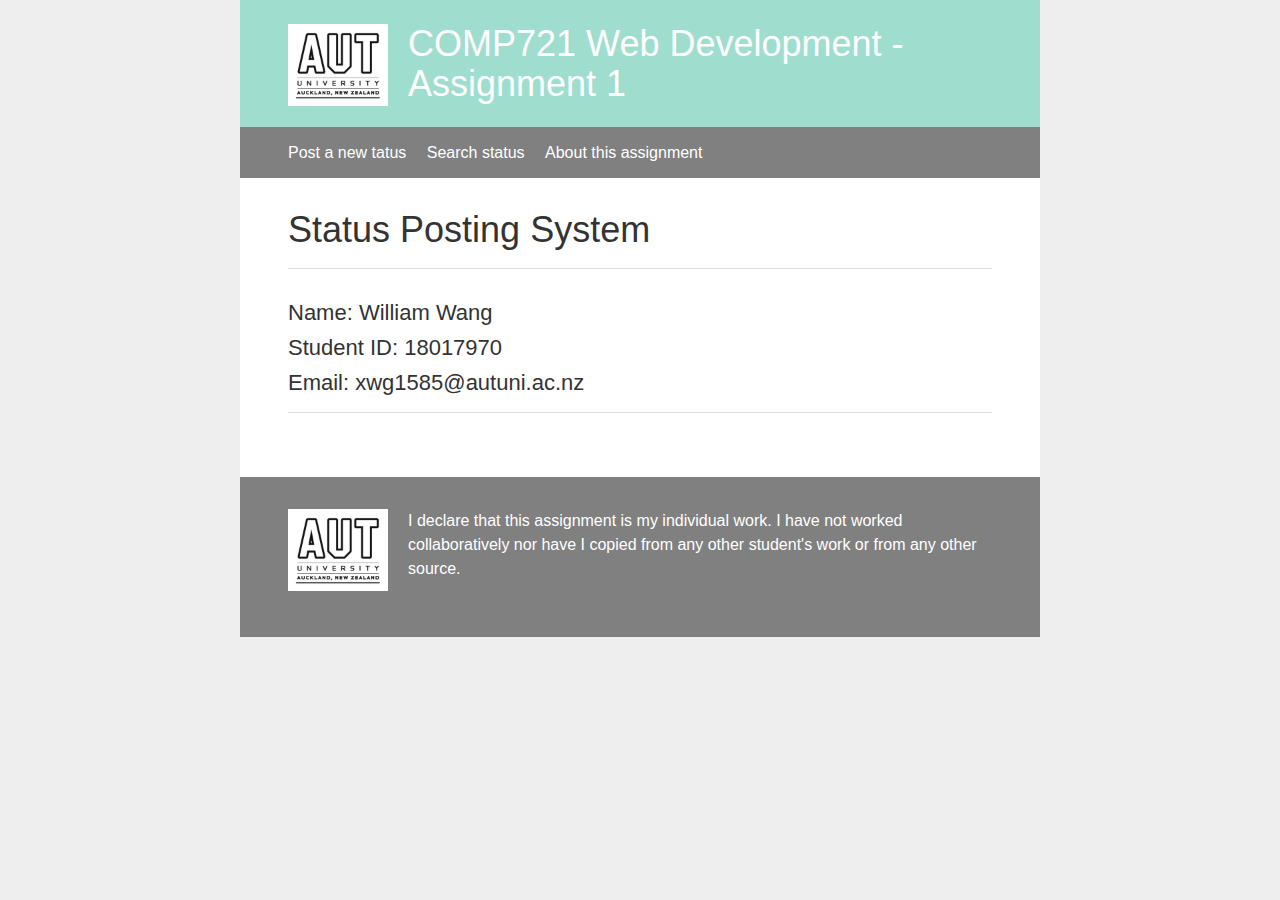
<file: Assignment 1/assign1/index.html>
<!DOCTYPE html>
<!--
	Name: William Wang
	Student ID: 18017970
	email:xwg1585@autuni.ac.nz
-->

<html lang="en">
  <head>
    <meta charset="utf-8" />
    <title>COMP721 Web Development</title>

    <!-- icons -->
    <link rel="apple-touch-icon" href="./img/AUTLogo.jpg" />
    <link
      rel="shortcut icon"
      href="https://www.aut.ac.nz/__data/assets/file/0018/747/favicon.ico"
    />

    <!-- Override CSS file - add your own CSS rules -->
    <link rel="stylesheet" href="./css/styles.css" />
  </head>
  <body>
    <div class="container">
      <div class="header">
        <div style="float: left; margin-right: 20px">
          <img src="./img/AUTLogo.jpg" alt="AUTLogo" style="width: 100px" />
        </div>
        <div>
          <h1 class="header-heading">COMP721 Web Development - Assignment 1</h1>
        </div>
      </div>
      <div class="nav-bar">
        <ul class="nav">
          <li><a href="http://xwg1585.cmslamp14.aut.ac.nz/assign1/poststatusform.php">Post a new tatus</a></li>
          <li><a href="http://xwg1585.cmslamp14.aut.ac.nz/assign1/searchstatusform.html">Search status</a></li>
          <li><a href="http://xwg1585.cmslamp14.aut.ac.nz/assign1/about.html">About this assignment</a></li>
        </ul>
      </div>
      <div class="content">
        <div class="main">
          <h1>Status Posting System</h1>
          <hr />

          <!-- Heading levels -->
          <h3>Name: William Wang</h3>
          <h3>Student ID: 18017970</h3>
          <h3>Email: xwg1585@autuni.ac.nz</h3>
          <hr />
        </div>
      </div>
      <div class="footer">
        <div style="float: left; margin-right: 20px">
          <img src="./img/AUTLogo.jpg" alt="AUTLogo" style="width: 100px" />
        </div>
        <div>
          <p>
            I declare that this assignment is my individual work. I have not
            worked collaboratively nor have I copied from any other student's
            work or from any other source.
          </p>
        </div>
      </div>
    </div>
  </body>
</html>
</file>
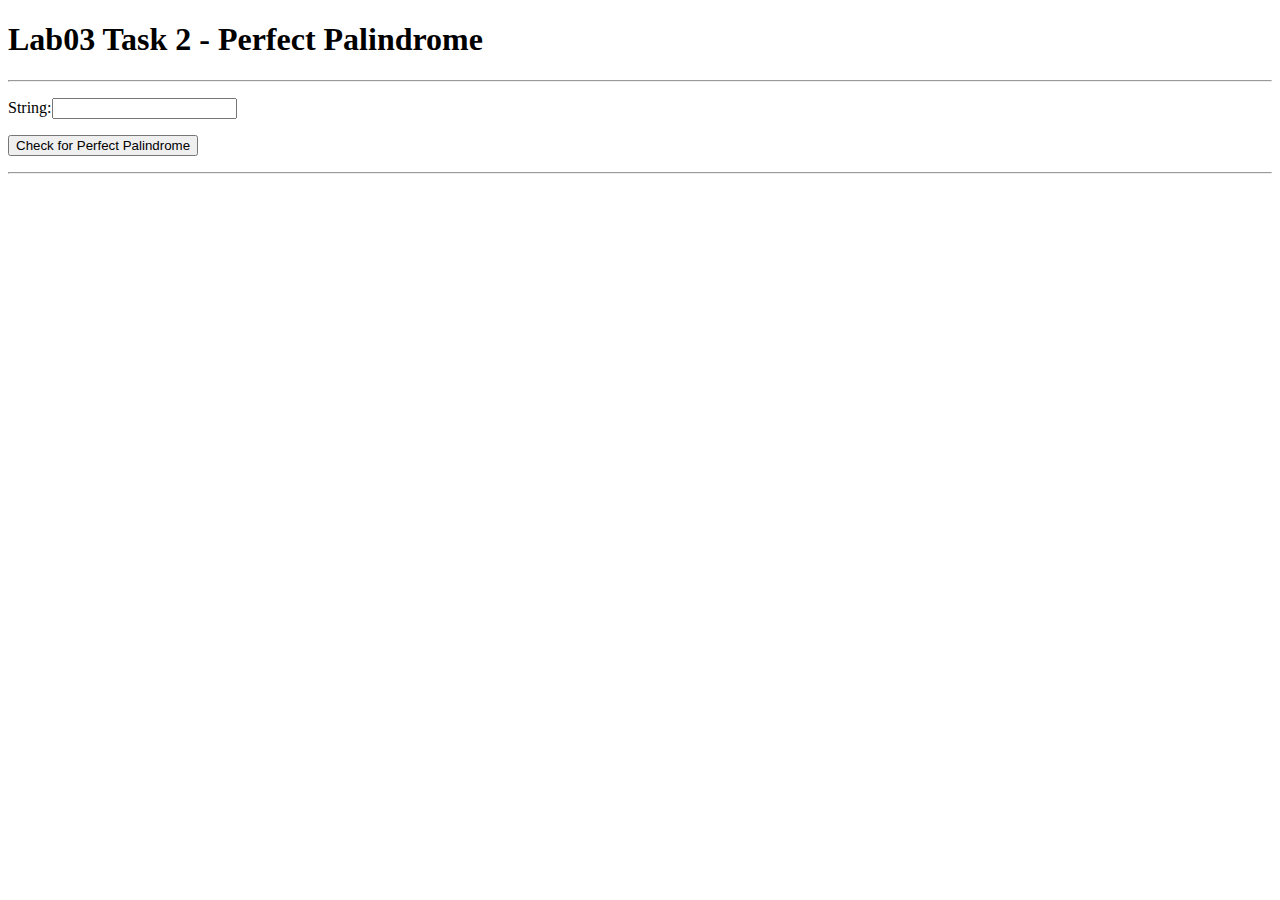
<file: Lab 03/perfectpalindromeform.html>
<!DOCTYPE html>
<html>
  <head>
    <meta http-equiv="content-type" content="text/html; charset=UTF-8" />
    <title>Perfect Palindrome</title>
  </head>
  <body>
    <h1>Lab03 Task 2 - Perfect Palindrome</h1>
    <hr />
    <form action="perfectpalindrome.php" method="post">
      <p>String:<input type="text" name="input_str" /></p>

      <p><input type="submit" value="Check for Perfect Palindrome" /></p>
    </form>
    <hr />
  </body>
</html>
</file>
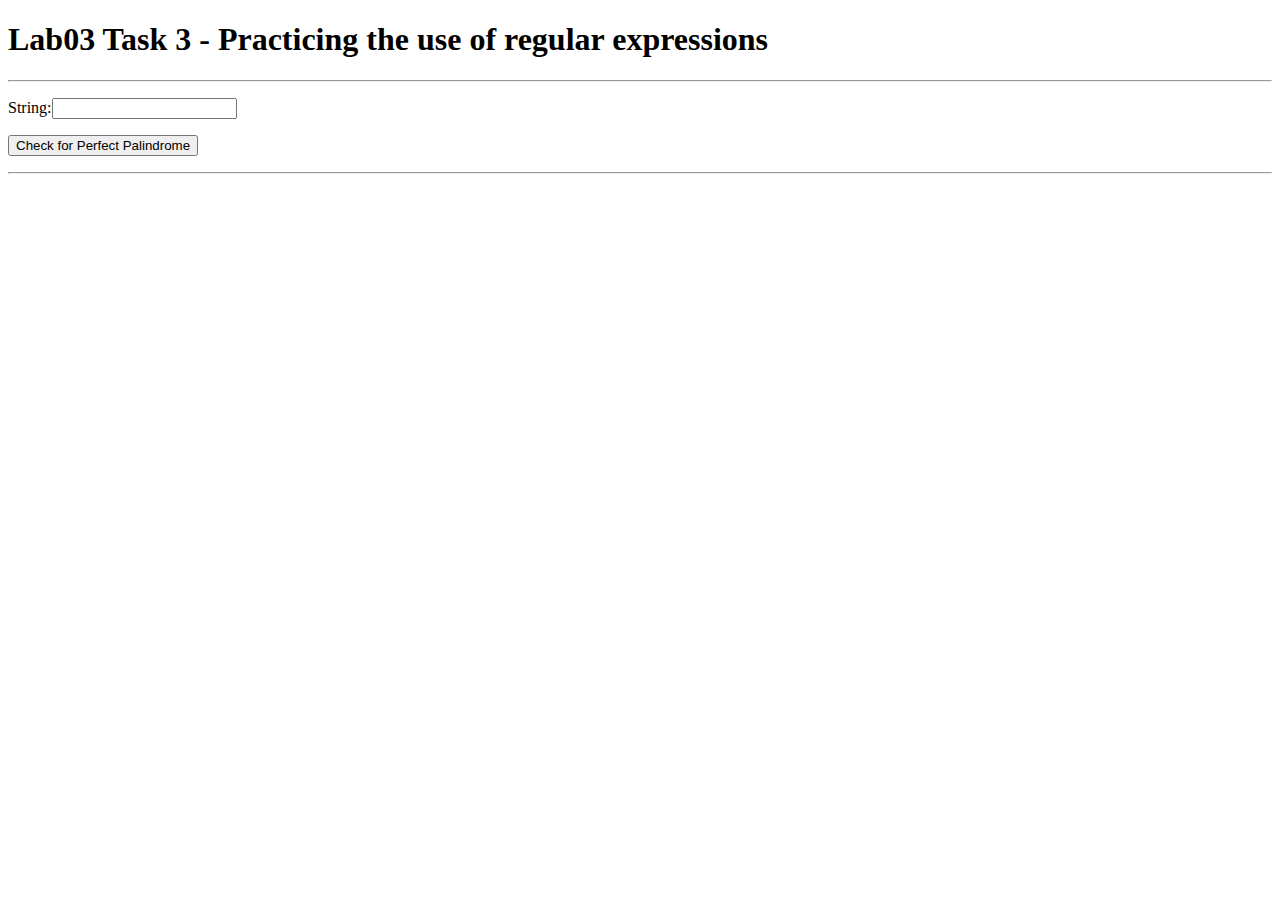
<file: Lab 03/standardpalindromeform.html>
<!DOCTYPE html>
<html>
  <head>
    <meta http-equiv="content-type" content="text/html; charset=UTF-8" />
    <title>Perfect Palindrome</title>
  </head>
  <body>
    <h1>Lab03 Task 3 - Practicing the use of regular expressions</h1>
    <hr />
    <form action="standardpalindrome.php" method="post">
      <p>String:<input type="text" name="input_str" /></p>

      <p><input type="submit" value="Check for Perfect Palindrome" /></p>
    </form>
    <hr />
  </body>
</html>
</file>
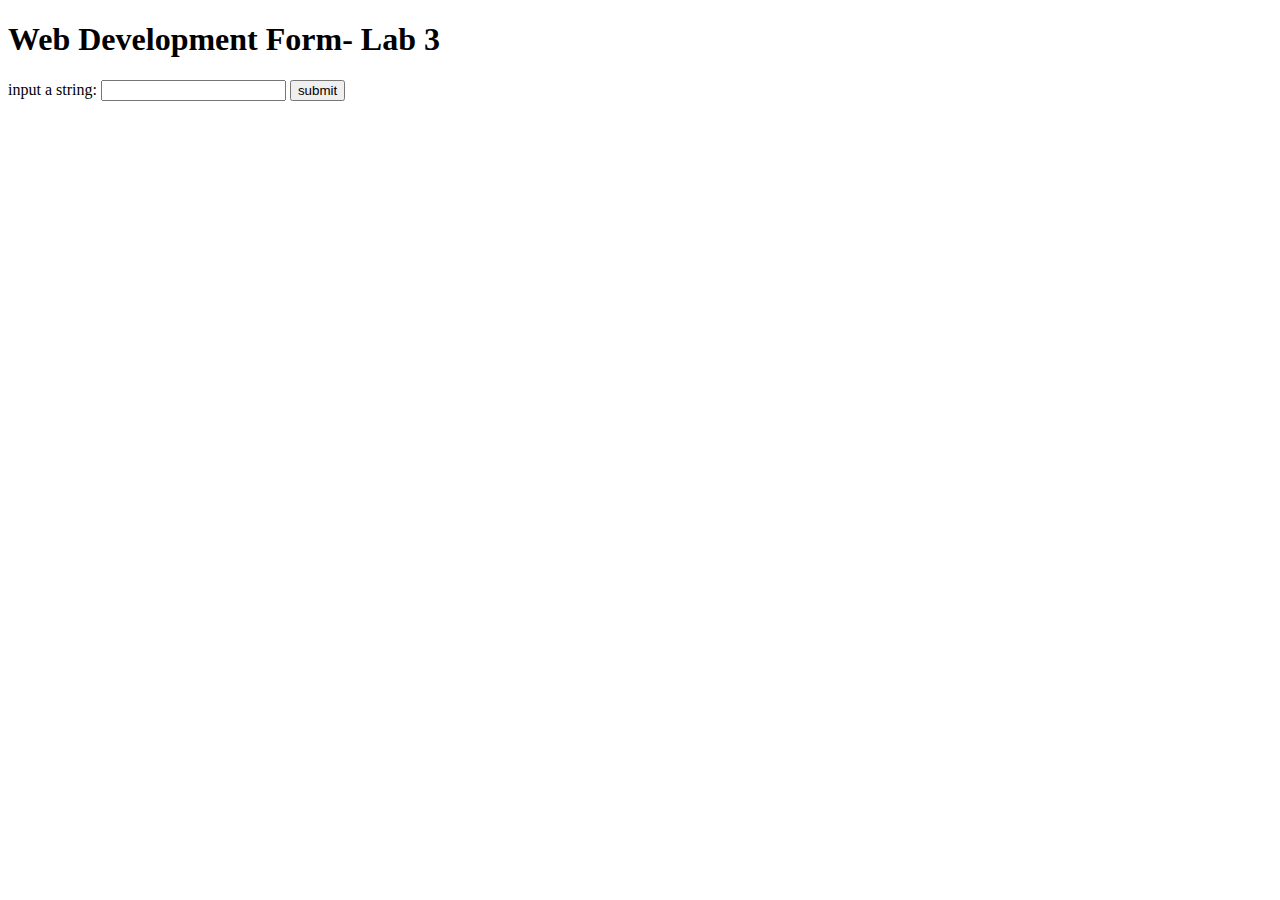
<file: Lab 03/strform.html>
<!DOCTYPE html>
<html>
  <head>
    <meta http-equiv="content-type" content="text/html; charset=UTF-8" />
    <title>Using Sting functions</title>
  </head>
  <body>
    <h1>Web Development Form- Lab 3</h1>
    <form action="strprocess.php" method="post">
      input a string: <input type="text" name="input_str" />
      <input type="submit" value="submit" />
    </form>
  </body>
</html>
</file>
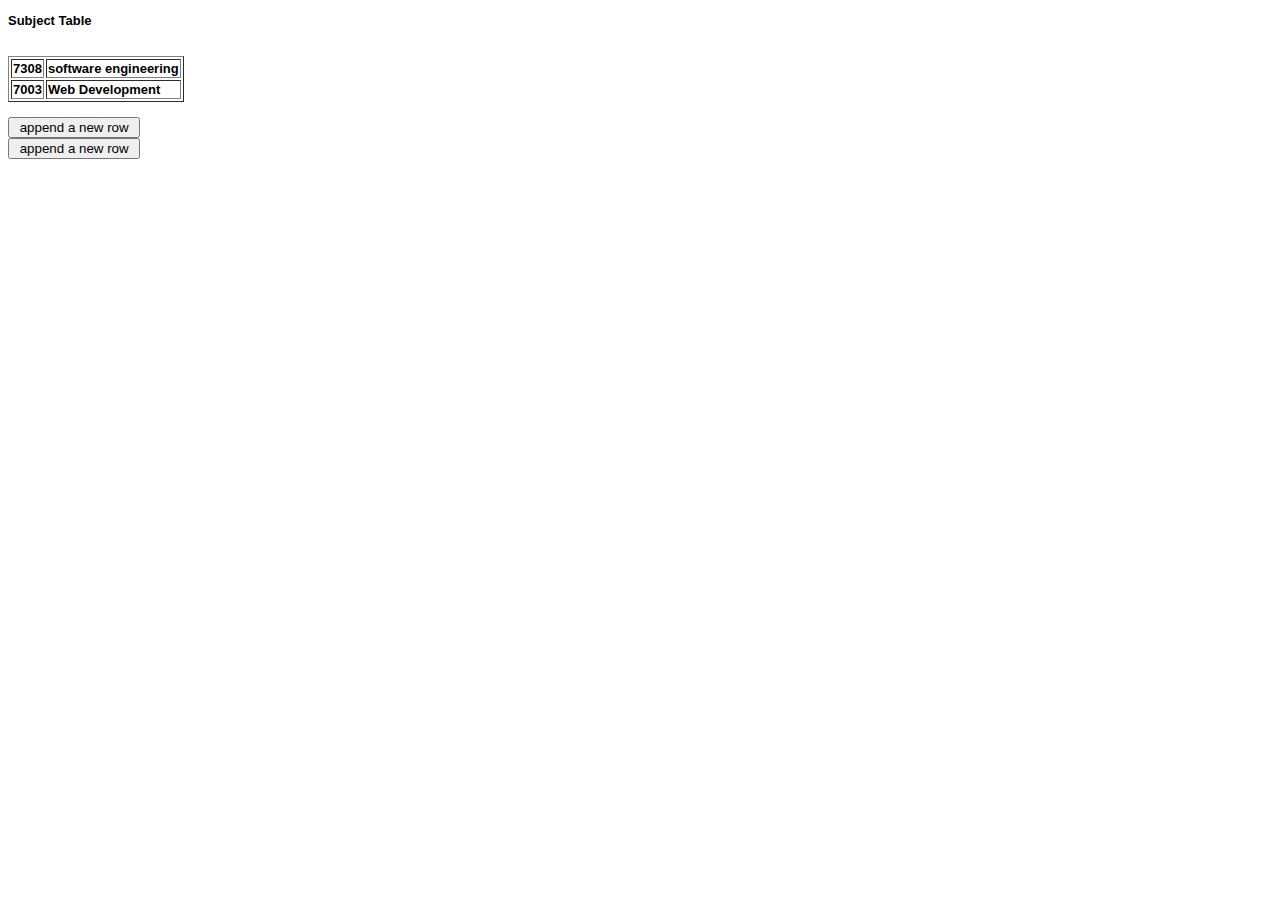
<file: Lab 08/domPrac.htm>
<!DOCTYPE html PUBLIC "-//W3C//DTD XHTML 1.0 Transitional//EN" "http://www.w3.org/TR/xhtml1/DTD/xhtml1-transitional.dtd">
<html xmlns="http://www.w3.org/1999/xhtml">
<head>
<meta http-equiv="Content-Type" content="text/html; charset=iso-8859-1" />
<title>Adding New Elements</title>

<style type="text/css">
body {
	font-family: Verdana, Arial, Helvetica, sans-serif;
	font-size: small;
	font-weight: bold;
}
.new {
	background-color:#ffcccc;
}
</style>

<script type="text/javascript" src="domPrac.js"></script> 
</head>

<body onload="makeTable()">
<p>Subject Table</p><br />

<table id= "tbl" border="1"></table>

<br />
<form>
<input type="button" value=" append a new row " onclick="appendRow()" /><br />
<input type="button" value=" append a new row " onclick="appendRow()" /><br />
</form>
</body>

</html>
</file>
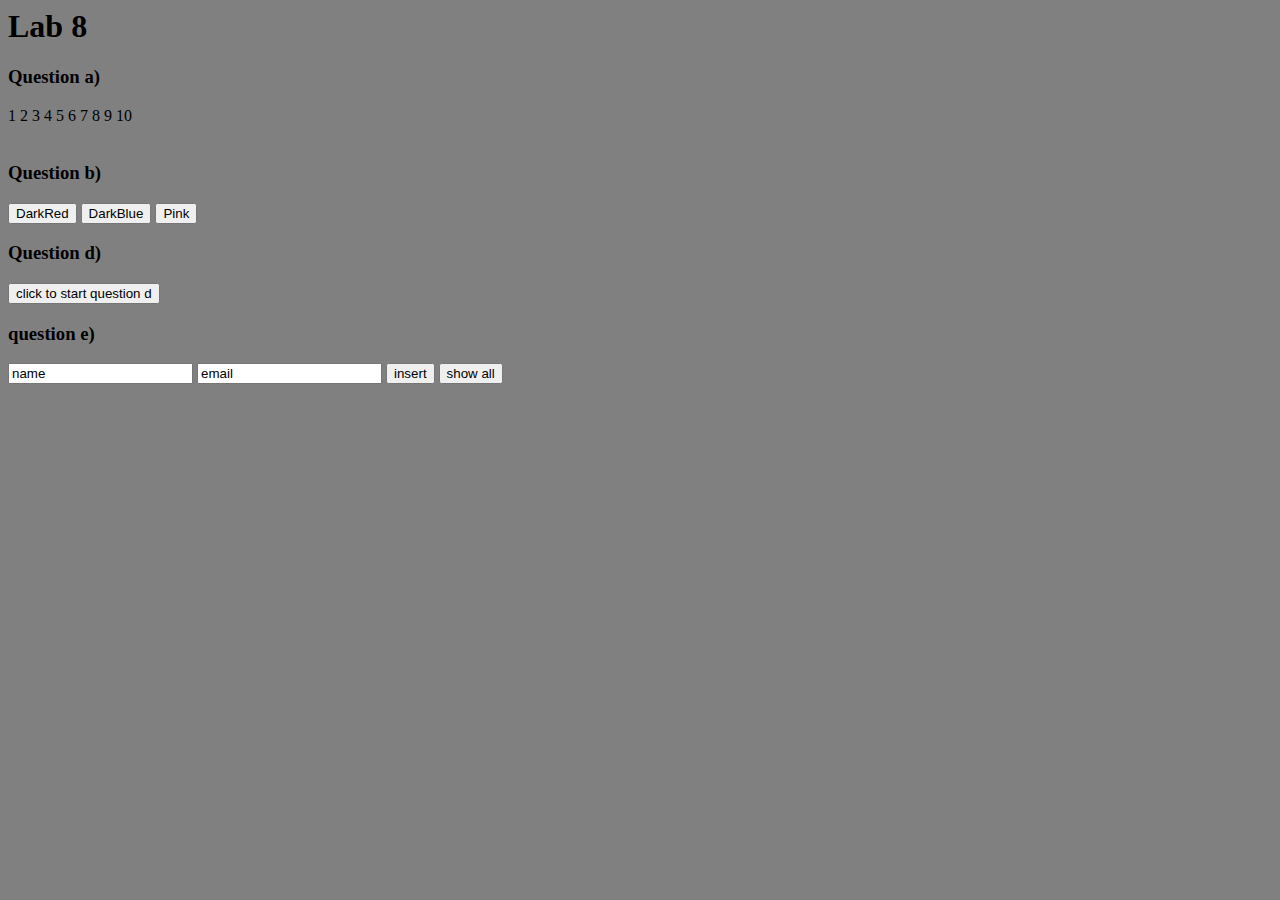
<file: Lab 08/lab8_a copy.html>
<html>
  <head>
    <meta charset="utf-8" />

    <!-- <script type="text/javascript" src="questionE.js"></script> -->
  </head>
  <body>
    <h1>Lab 8</h1>
    <!-- question a) -->
    <h3>Question a)</h3>
    <script>
      for ($i = 1; $i <= 10; $i++) {
        document.write($i + " ");
      }
    </script>
    <br />
    <br />

    <!-- question b)-->
    <h3>Question b)</h3>
    <button type="button" name="red" onclick="setBgColor('darkred')">
      DarkRed
    </button>
    <button type="button" name="blue" onclick="setBgColor('darkblue')">
      DarkBlue
    </button>
    <button type="button" name="red" onclick="setBgColor('pink')">Pink</button>

    <script>
      document.bgColor = "grey";

      function setBgColor(color) {
        document.bgColor = color;
      }
    </script>
    <br />

    <!-- question d)-->
    <h3>Question d)</h3>

    <button type="button" onclick="questionD()">
      click to start question d
    </button>

    <script>
      function questionD() {
        var text = prompt("Please enter the a sentence", "hello world");
        var word = text.split(" ");
        for (i = 0; i < word.length; i++) {
          document.write(word[i] + "<br>");
        }
      }
    </script>

    <h3>question e)</h3>
    <input name="pname" value="name" />
    <input name="pemail" value="email" />
    <input id="insert" type="button" value="insert" onclick="addPerson(pname.value, pemail.value);"/>
    <input id="print" type="button" value="show all" onclick="printPerson();" />

    <script>
      let mysql = require("mysql");

      let connection = mysql.createConnection({
        host: "cmslamp14.aut.ac.nz",
        user: "xwg1585",
        password: "ws@king88888",
        database: "xwg1585",
      });

      class person {
        constructor() {
          var name;
          var email;
        }

        print() {
          document.write("name: " + name + " | email: " + email);
        }
      }

      function addPerson(name, email) {
        //connect to database
        connection.connect((err) => {
          if (err) {
            console.error("connection error" + err.stack);
            return;
          }
          document.write("databese connected!");
          alert("database connected!");
        //   console.log("database connected!");
        });

        //insert
        let sql = "insert into lab08 values(" + name + ",null," + email + ")";

        connection.query(sql, (err, result) => {
          if (err) {
            console.error("error" + err.message);
            result;
          }
          alert("done!");
        //   console.log("done!");
        });

        connection.end();
      }

      function printPerson() {
        //connect to database
        connection.connect((err) => {
          if (err) {
            console.error("connection error" + err.stack);
            return;
          }
          console.log("database connected!");
        });
        //search
        connection.query("SELECT * FROM lab07", (err, result) => {
          if (err) {
            console.error("error:" + err.message);
            result;
          }
          console.log(result);
        });

        connection.end();
      }
    </script>
  </body>
</html>
</file>
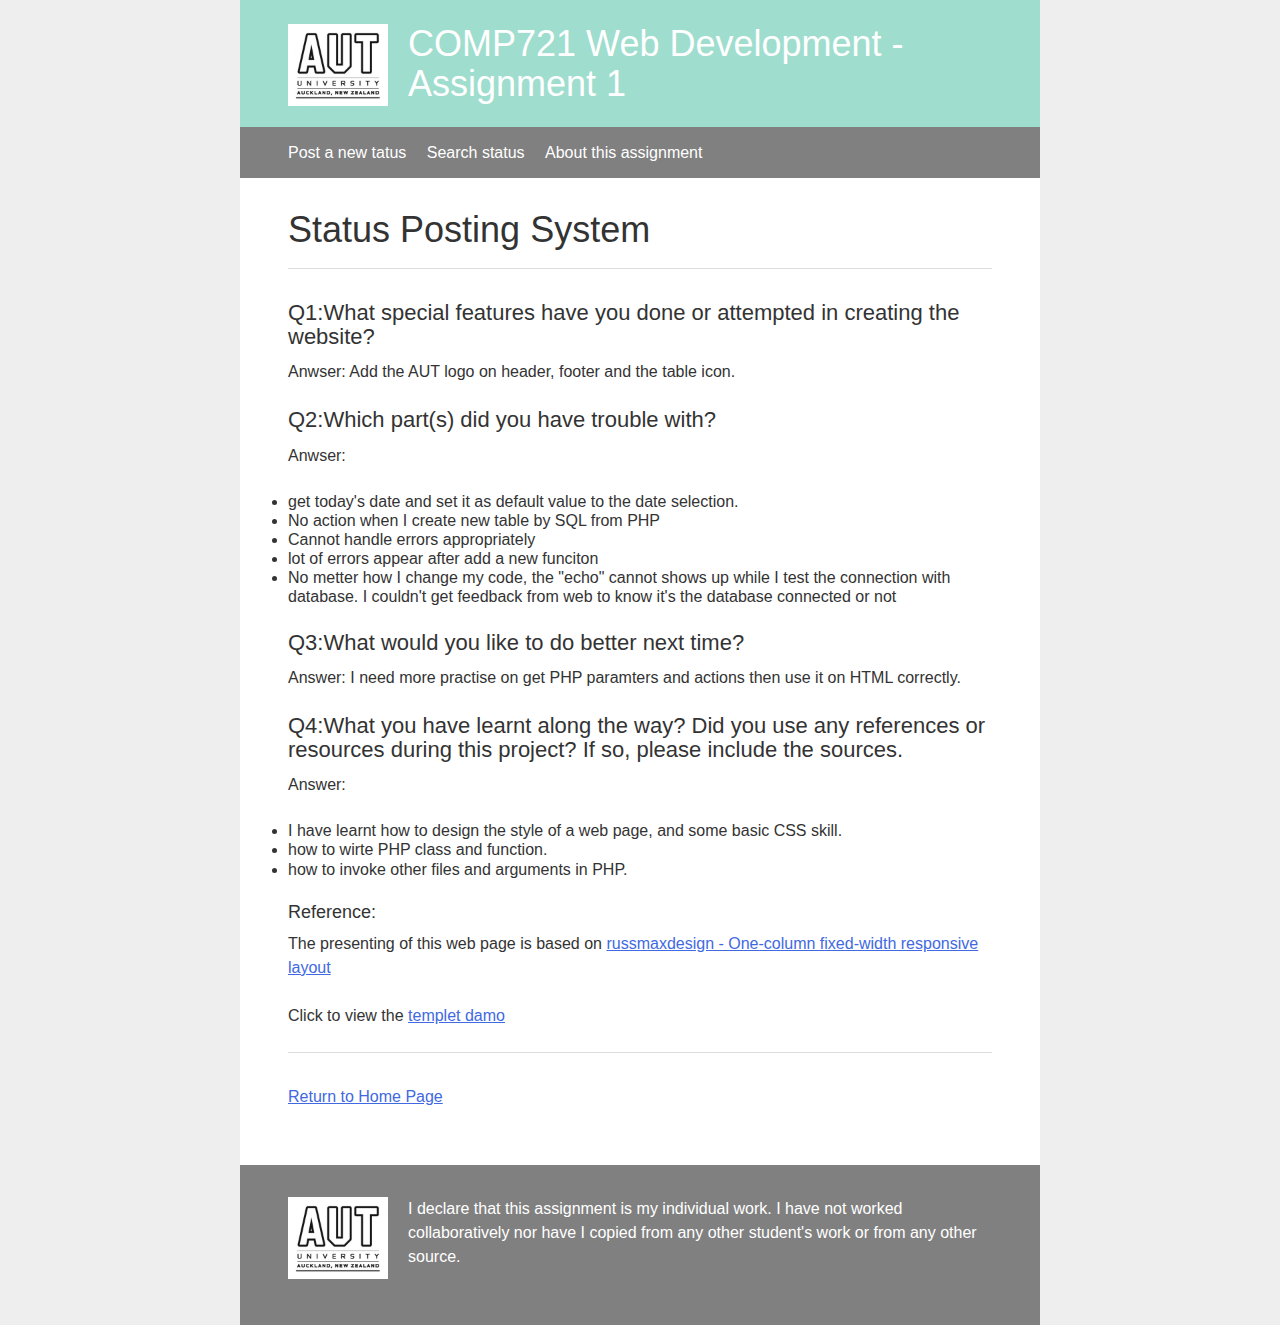
<file: Assignment 1/assign1/about.html>
<!DOCTYPE html>
<!--
	Name: William Wang
	Student ID: 18017970
	email:xwg1585@autuni.ac.nz
-->

<html lang="en">
  <head>
    <meta charset="utf-8" />
    <title>COMP721 Web Development</title>

    <!-- icons -->
    <link
      rel="shortcut icon"
      href="https://www.aut.ac.nz/__data/assets/file/0018/747/favicon.ico"
    />

    <!-- Override CSS file - add your own CSS rules -->
    <link rel="stylesheet" href="./css/styles.css" />
  </head>
  <body>
    <div class="container">
      <div class="header">
        <div style="float: left; margin-right: 20px">
          <img src="./img/AUTLogo.jpg" alt="AUTLogo" style="width: 100px" />
        </div>
        <div>
          <h1 class="header-heading">COMP721 Web Development - Assignment 1</h1>
        </div>
      </div>
      <div class="nav-bar">
        <ul class="nav">
          <li><a href="http://xwg1585.cmslamp14.aut.ac.nz/assign1/poststatusform.php">Post a new tatus</a></li>
        <li><a href="http://xwg1585.cmslamp14.aut.ac.nz/assign1/searchstatusform.html">Search status</a></li>
        <li><a href="http://xwg1585.cmslamp14.aut.ac.nz/assign1/about.html">About this assignment</a></li>
        </ul>
      </div>
      <div class="content">
        <div class="main">
          <h1>Status Posting System</h1>
          <hr />

          <h3>Q1:What special features have you done or attempted in creating the website? </h3>
          <p>
            Anwser: Add the AUT logo on header, footer and the table icon.
          </p>
          <h3>Q2:Which part(s) did you have trouble with?</h3>
          <p>
            Anwser: 
            <li>get today's date and set it as default value to the date selection.</li>
            <li>No action when I create new table by SQL from PHP</li>
            <li>Cannot handle errors appropriately</li>
            <li>lot of errors appear after add a new funciton </li>
            <li>No metter how I change my code, the "echo" cannot shows up while I test the connection with database. I couldn't get feedback from web to know it's the database connected or not</li>
          </p>
          <h3>Q3:What would you like to do better next time? </h3>
          <p>
            Answer: I need more practise on get PHP paramters and actions then use it on HTML correctly.
          </p>
          <h3>Q4:What you have learnt along the way? Did you use any references or resources during this project? If so, please include the sources.</h3>
          <p>
            Answer: 
            <li>I have learnt how to design the style of a web page, and some basic CSS skill.</li>
            <li>how to wirte PHP class and function.</li>
            <li>how to invoke other files and arguments in PHP.</li>
            
          </p>

          <h4>Reference:</h4>
          <p>The presenting of this web page is based on <a href="https://github.com/russmaxdesign/example-layout-one-fixed" target="_blank">russmaxdesign - One-column fixed-width responsive layout</a></p>
          <p>Click to view the <a href="http://russmaxdesign.github.io/example-layout-one-fixed/">templet damo</a></p>
          <hr />
          <p><a href="http://xwg1585.cmslamp14.aut.ac.nz/assign1/index.html">Return to Home Page</a></p>
        </div>
      </div>
      <div class="footer">
        <div style="float: left; margin-right: 20px">
          <img src="./img/AUTLogo.jpg" alt="AUTLogo" style="width: 100px" />
        </div>
        <div>
          <p>
            I declare that this assignment is my individual work. I have not
            worked collaboratively nor have I copied from any other student's
            work or from any other source.
          </p>
        </div>
      </div>
    </div>
  </body>
</html>
</file>
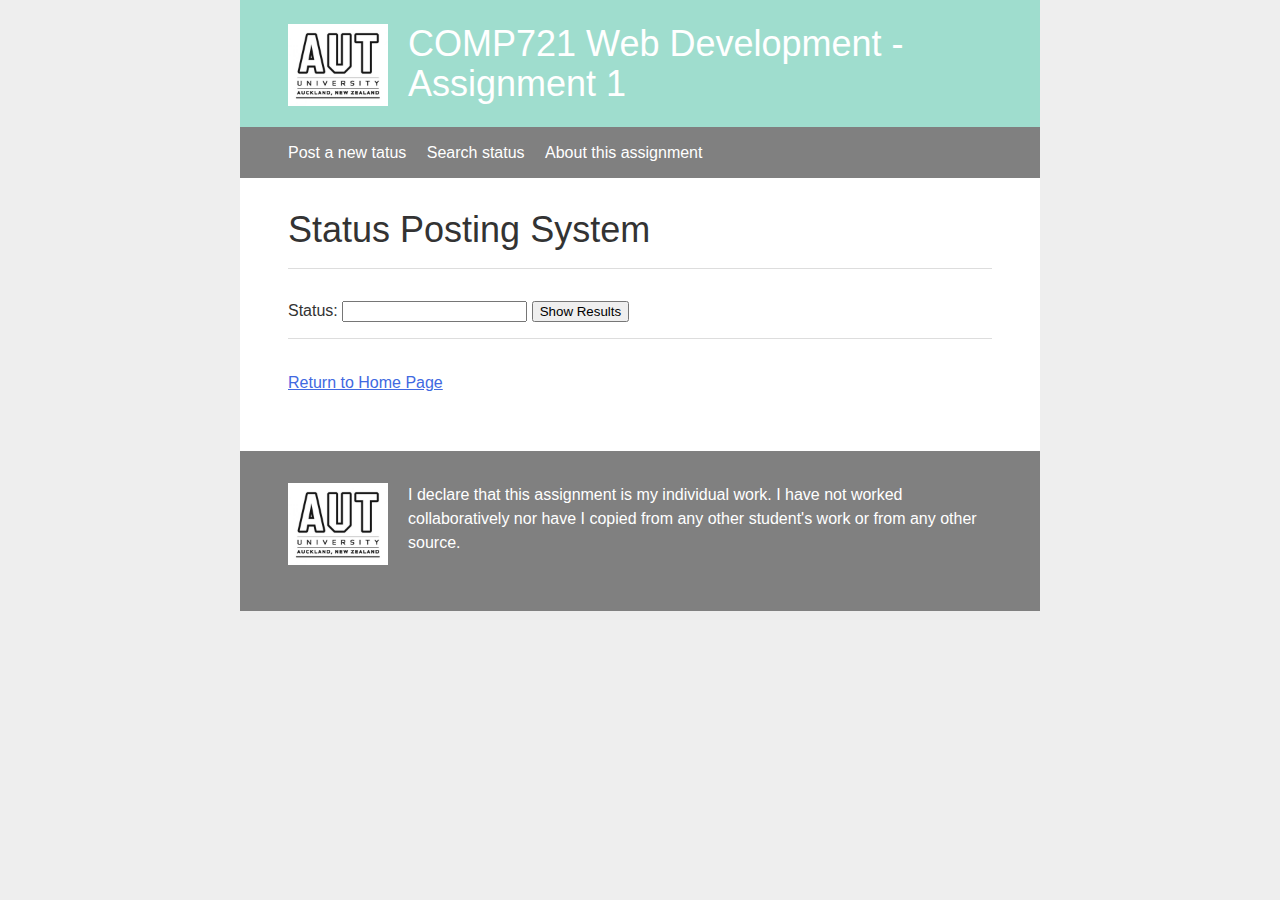
<file: Assignment 1/assign1/searchstatusform.html>
<!DOCTYPE html>
<!--
	Name: William Wang
	Student ID: 18017970
	email:xwg1585@autuni.ac.nz
-->

<html lang="en">
  <head>
    <meta charset="utf-8" />
    <title>COMP721 Web Development</title>

    <!-- icons -->
    <link rel="apple-touch-icon" href="./img/AUTLogo.jpg" />
    <link
      rel="shortcut icon"
      href="https://www.aut.ac.nz/__data/assets/file/0018/747/favicon.ico"
    />

    <!-- Override CSS file - add your own CSS rules -->
    <link rel="stylesheet" href="./css/styles.css" />
  </head>
  <body>
    <div class="container">
      <div class="header">
        <div style="float: left; margin-right: 20px">
          <img src="./img/AUTLogo.jpg" alt="AUTLogo" style="width: 100px" />
        </div>
        <div>
          <h1 class="header-heading">COMP721 Web Development - Assignment 1</h1>
        </div>
      </div>
      <div class="nav-bar">
        <ul class="nav">
          <li><a href="http://xwg1585.cmslamp14.aut.ac.nz/assign1/poststatusform.php">Post a new tatus</a></li>
          <li><a href="http://xwg1585.cmslamp14.aut.ac.nz/assign1/searchstatusform.html">Search status</a></li>
          <li><a href="http://xwg1585.cmslamp14.aut.ac.nz/assign1/about.html">About this assignment</a></li>
        </ul>
      </div>
      <div class="content">
        <div class="main">
          <h1>Status Posting System</h1>
          <hr />
          <form action="./searchstatusprocess.php" method="get">
            <label>Status: <input type="text" name="Search" /></label>
            <input type="submit" value="Show Results" />
          </form>

          <hr />
          <p><a href="http://xwg1585.cmslamp14.aut.ac.nz/assign1/index.html">Return to Home Page</a></p>
        </div>
      </div>
      <div class="footer">
        <div style="float: left; margin-right: 20px">
          <img src="./img/AUTLogo.jpg" alt="AUTLogo" style="width: 100px" />
        </div>
        <div>
          <p>
            I declare that this assignment is my individual work. I have not
            worked collaboratively nor have I copied from any other student's
            work or from any other source.
          </p>
        </div>
      </div>
    </div>
  </body>
</html>
</file>
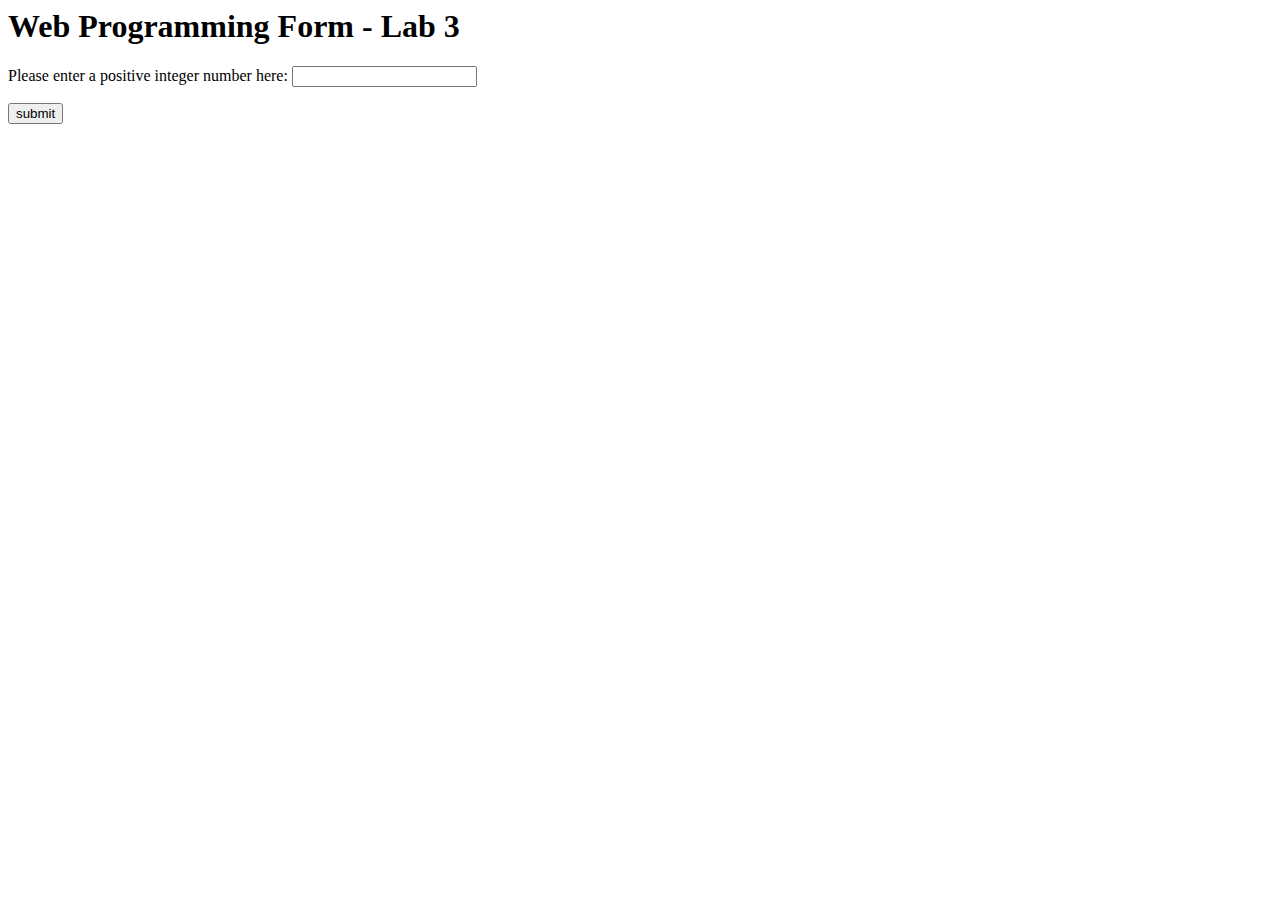
<file: Lab 02/web code/factorialform.html>
<html>
    <!--@author William Wang 18017970-->
    <head>
        <meta http-equiv="content-type" content="text/html; charset=utf-8" />
        <title>Using if and while statements</title>
    </head>
    <body>
        <h1>Web Programming Form - Lab 3</h1>
        <form action="factorial.php" method="get">
            <p>Please enter a positive integer number here: <input type="integer" name="user_input"></p>
            <input type="submit" value="submit">
        </form>
    </body>
</html>
</file>
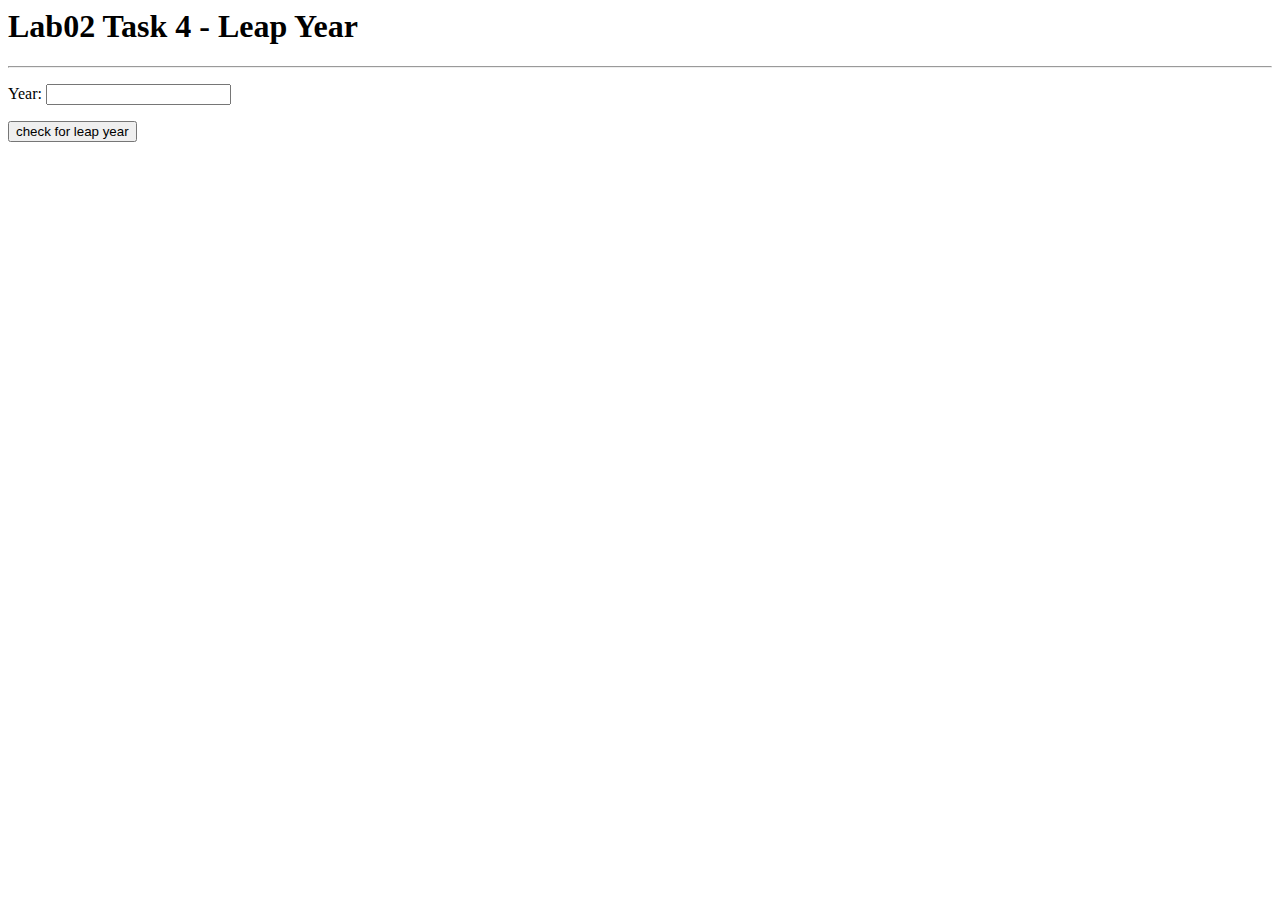
<file: Lab 02/web code/leapyearform.html>
<html>
  <!--@author William Wang 18017970-->

  <head>
    <meta http-equiv="content-type" content="text/html; charset=utf-8" />
    <title>Lab02 Task 4 - Leap Year</title>
  </head>

  <body>
    <h1>Lab02 Task 4 - Leap Year</h1>
    <hr />
    <form action="leapyear.php" method="get">
      <p>Year: <input type="integer" name="user_input" /></p>
      <input type="submit" value="check for leap year"/>
    </form>
  </body>
</html>
</file>
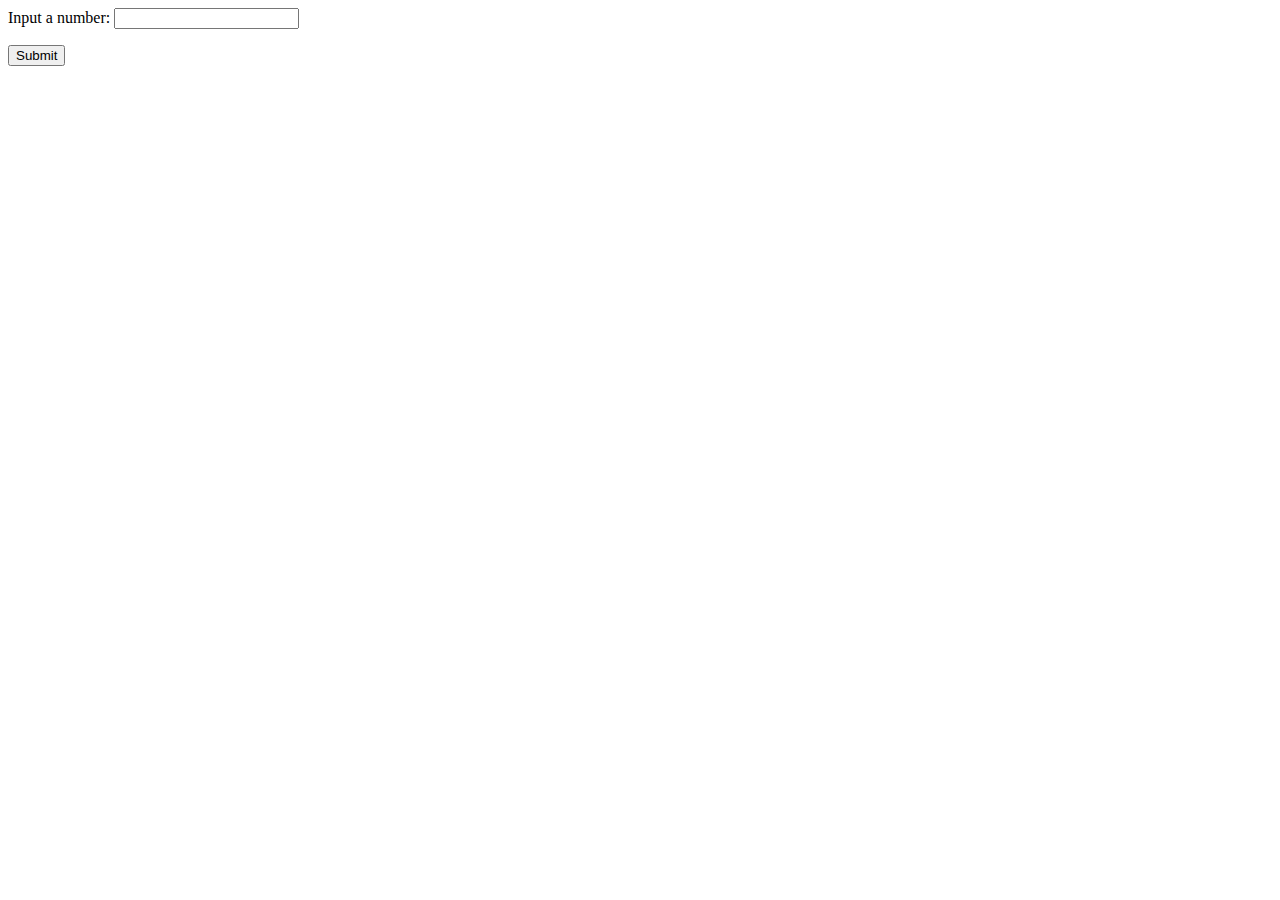
<file: Lab 02/web code/task2Exra.html>
<html>
  <head>
    <meta charset="utf-8" />
  </head>
  <body>
    <form action="iseven.php" method="get">
      <p>Input a number: <input type="Integer" name="input_value" /></p>
      <input type="submit" name="submit" />
    </form>
  </body>
</html>
</file>
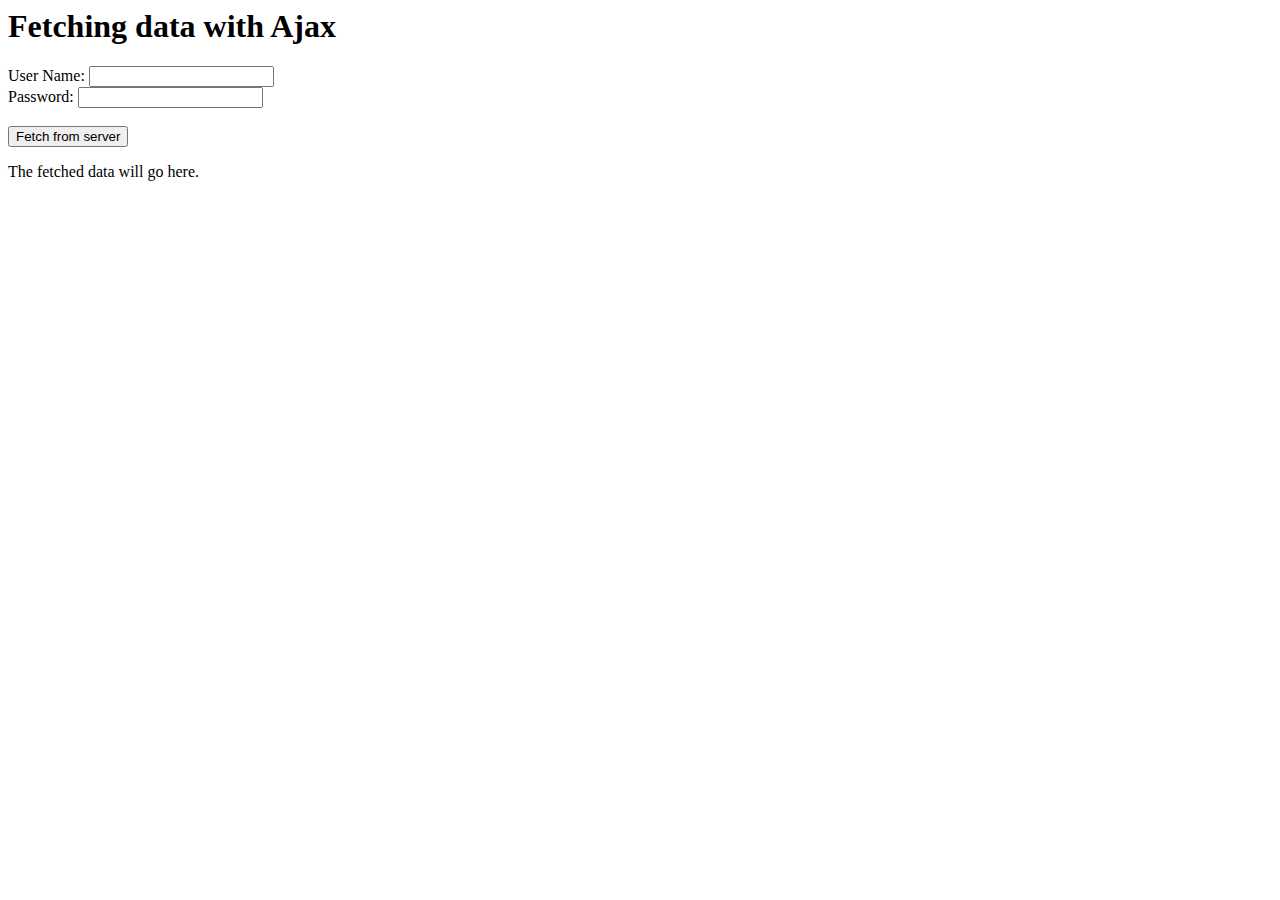
<file: Lab 07/demo code/simpleajax.htm>
<HTML XMLns="http://www.w3.org/1999/xHTML"> 
  <head> 
    <title>A Simple Ajax Example</title> 
	<script type="text/javascript" src="xhr.js"></script>
    <script type="text/javascript" src="simpleajax.js"> </script>
  </head> 
  <body>
  <H1>Fetching data with Ajax &nbsp;</H1>
	<form>
	    <label>User Name:  <input type="text" name="namefield"> </label>
 	    <label><br>Password: <input type="text" name="pwdfield"> <br><br> </label>
	    <input name="submit" type = "button" 
		onClick = "getData('data.php','targetDiv', namefield.value, pwdfield.value) " 
		value = "Fetch from server">
	</form>
	<div id="targetDiv"> 
	    <p>The fetched data will go here.</p>  
	</div> 
 </body> 
</HTML>
</file>
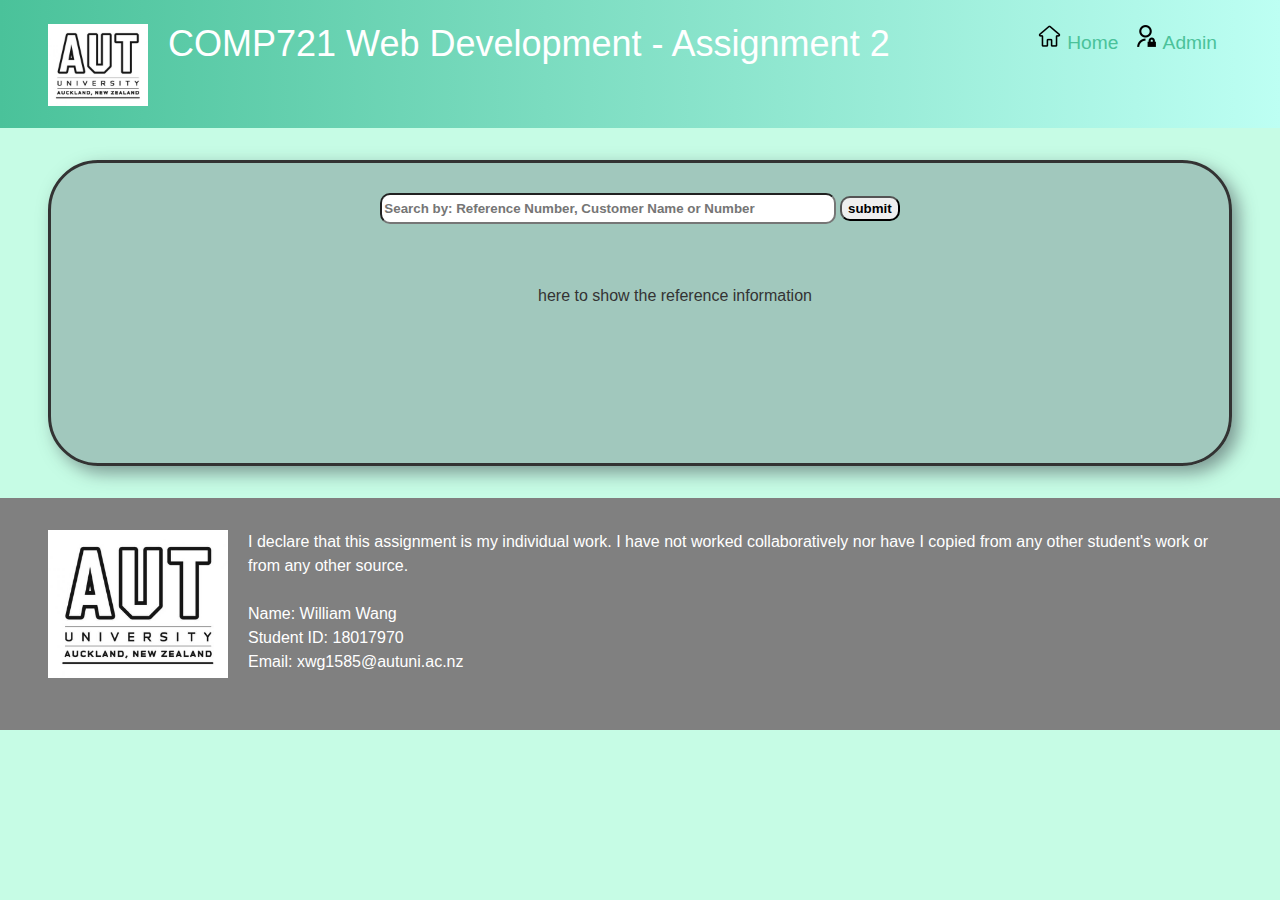
<file: Assignment 2/assign2/src/admin.html>
<!DOCTYPE html>
<!--
	Name: William Wang
	Student ID: 18017970
	email:xwg1585@autuni.ac.nz

  this is the html file for admin page, it shows the GUI to user.
  and user could search booking information by Reference Number, Customer name, and Phone.
  if there was no key words, the system will shows the last 2 hours boking information.
  also, this system povide a function to assign driver to specific Booking whicih select by Reference Number.
-->

<html lang="en">
  <head>
    <meta charset="utf-8" />
    <!-- icons -->
    <link rel="apple-touch-icon" href="../img/AUTLogo.jpg" />
    <link
      rel="shortcut icon"
      href="https://www.aut.ac.nz/__data/assets/file/0018/747/favicon.ico"
    />
    <link rel="stylesheet" href="../css/styles.css" />

    <!-- javascript -->
    <script type="text/javascript" src="admin.js"></script>

    <title>COMP721 Web Development</title>

  </head>

  <body>
    <div class="container">
      <div class="header">
        <div style="float: left; margin-right: 20px">
          <img src="../img/AUTLogo.jpg" alt="AUTLogo" style="width: 100px" />
        </div>
        <div>
          <h1 class="header-heading">COMP721 Web Development - Assignment 2</h1>
        </div>
        <div class="header-li">
          <li><a href="admin.html"><img src="../img/admin-line.png" alt="admin"> Admin</a></li>
          <li><a href="booking.html"><img src="../img/home.png" alt="Home"> Home</a></li>
        </div>
      </div>
      <div class="content">
        <div class="up-down">
          <div class="topBox">

            <form action="javascript:searchBooking()">
                <input type="text" name="bsearch" id="bsearch" style="width: 40%; height: 25px;" placeholder="Search by: Reference Number, Customer Name or Number">
                <input type="submit" name="sbutton" value="submit" onclick="searchBooking(); return false" style="height:25px;">
            </form>

          </div>
          <div class="downBox" id="tableDiv">
            <p>here to show the reference information</p>
          </div>
          <div>
          </div>
        </div>
      </div>
      <div class="footer">
        <div style="float: left; margin-right: 20px">
          <img src="../img/AUTLogo.jpg" alt="AUTLogo" style="width: 180px" />
        </div>
        <div>
          <p>
            I declare that this assignment is my individual work. I have not
            worked collaboratively nor have I copied from any other student's
            work or from any other source.
          </p>
          <p>
            Name: William Wang <br />
            Student ID: 18017970 <br />
            Email: xwg1585@autuni.ac.nz
          </p>
        </div>
      </div>
    </div>
  </body>
</html>
</file>
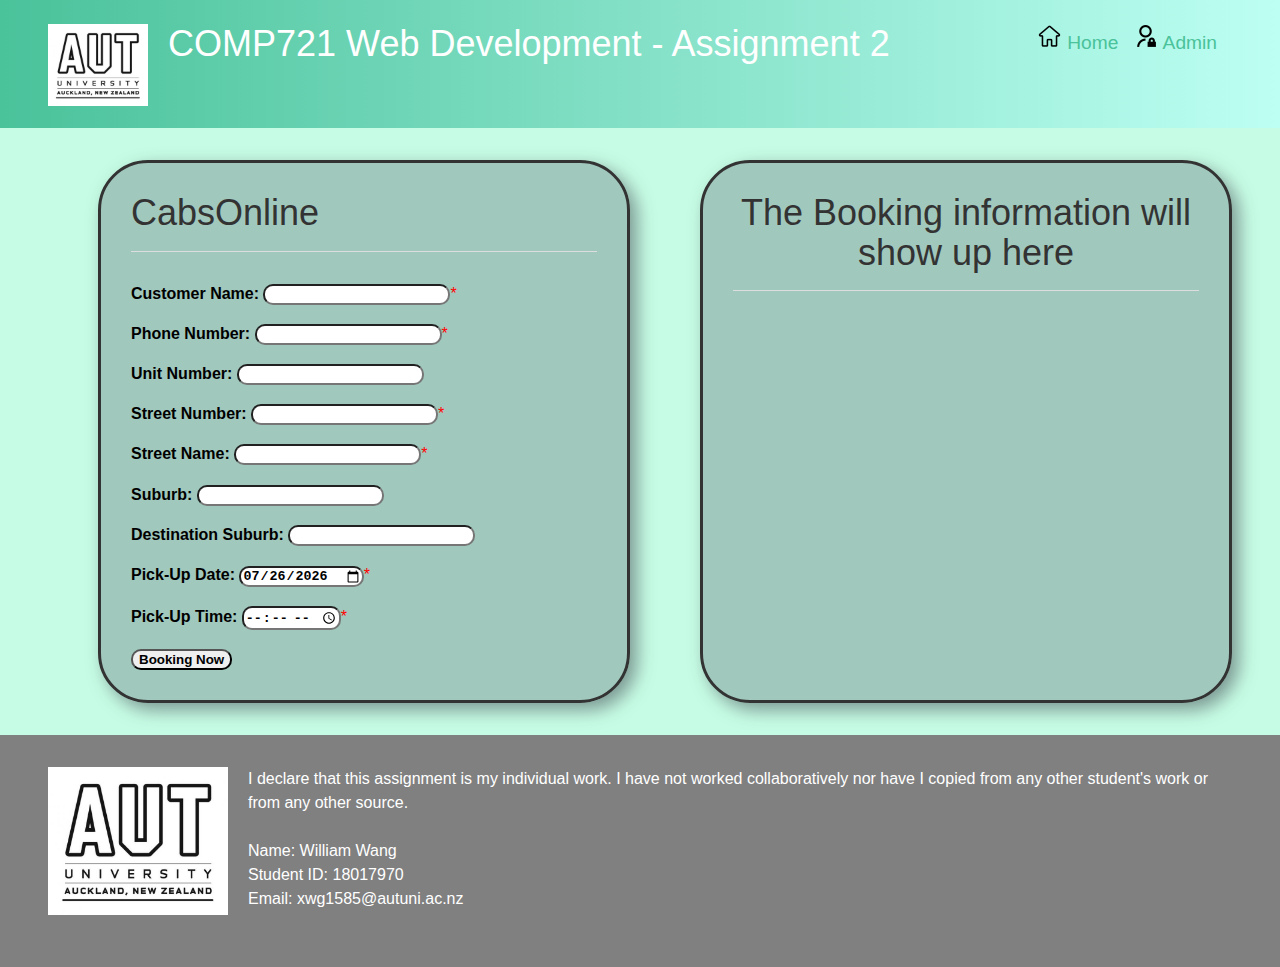
<file: Assignment 2/assign2/src/booking.html>
<!DOCTYPE html>
<!--
	Name: William Wang
	Student ID: 18017970
	email:xwg1585@autuni.ac.nz

  this is the html file for booking page, it shows the GUI to user.
  user could enter their information to book a cab.
  and the booking information will show up.
-->

<html lang="en">
  <head>
    <meta charset="utf-8" />
    <!-- icons -->
    <link rel="apple-touch-icon" href="../img/AUTLogo.jpg" />
    <link
      rel="shortcut icon"
      href="https://www.aut.ac.nz/__data/assets/file/0018/747/favicon.ico"
    />
    <link rel="stylesheet" href="../css/styles.css" />

    <!-- javascript -->
    <script type="text/javascript" src="booking.js"></script>

    <title>COMP721 Web Development</title>
  </head>

  <body onload="getDate();getTime()">
    <div class="container">
      <div class="header">
        <div style="float: left; margin-right: 20px">
          <img src="../img/AUTLogo.jpg" alt="AUTLogo" style="width: 100px" />
        </div>
        <div>
          <h1 class="header-heading">COMP721 Web Development - Assignment 2</h1>
        </div>
        <div class="header-li">
          <li>
            <a href="admin.html"
              ><img src="../img/admin-line.png" alt="admin" /> Admin</a
            >
          </li>
          <li>
            <a href="booking.html"
              ><img src="../img/home.png" alt="Home" /> Home</a
            >
          </li>
        </div>
      </div>
      <div class="content">
        <div class="left-right">
          <div class="leftBox">
            <h1>CabsOnline</h1>
            <hr />
            <form>
              <label>Customer Name: </label>
              <input type="text" name="cname" id="cname" required /><span
                style="color: red"
                >*</span
              ><br /><br />
              <label>Phone Number: </label>
              <input
                type="text"
                name="phone"
                id="phone"
                pattern="\d+"
                maxlength="12"
                required
              /><span style="color: red">*</span><br /><br />
              <label>Unit Number: </label>
              <input type="text" name="unumber" id="unumber" /><br /><br />
              <label>Street Number: </label>
              <input type="text" name="snumber" id="snumber" required /><span
                style="color: red"
                >*</span
              ><br /><br />
              <label>Street Name: </label>
              <input type="text" name="stname" id="stname" required /><span
                style="color: red"
                >*</span
              ><br /><br />
              <label>Suburb: </label>
              <input type="text" name="sbname" id="sbname" /><br /><br />
              <label>Destination Suburb: </label>
              <input type="text" name="dsbname" id="dsbname" /><br /><br />
              <label>Pick-Up Date: </label>
              <input type="date" name="date" id="date" required /><span
                style="color: red"
                >*</span
              ><br /><br />
              <label>Pick-Up Time: </label>
              <input type="time" name="time" id="time" required /><span
                style="color: red"
                >*</span
              ><br /><br />
              <input
                type="submit"
                name="submit"
                id="submit"
                value="Booking Now"
                onclick="submitForm(); return false"
              />
              <!-- <input type="reset" onclick="formReset()" value="Reset" /> -->
            </form>
          </div>

          <div class="rightBox" id="referenceDiv">
            <h1>The Booking information will show up here</h1>            
            <hr />

            <p name="reference"></p>
          </div>
        </div>
      </div>
      <div class="footer">
        <div style="float: left; margin-right: 20px">
          <img src="../img/AUTLogo.jpg" alt="AUTLogo" style="width: 180px" />
        </div>
        <div>
          <p>
            I declare that this assignment is my individual work. I have not
            worked collaboratively nor have I copied from any other student's
            work or from any other source.
          </p>
          <p>
            Name: William Wang <br />
            Student ID: 18017970 <br />
            Email: xwg1585@autuni.ac.nz
          </p>
        </div>
      </div>
    </div>
  </body>
</html>
</file>
<file: Assignment 1/assign1/css/styles.css>
/* -----------------------
Base styles
------------------------*/

body
{
	margin: 0;
	padding: 0;
	color: #333;
	background-color: #eee;
	font: 1em/1.2 "Helvetica Neue", Helvetica, Arial, Geneva, sans-serif;
}

h1,h2,h3,h4,h5,h6
{
	margin: 0 0 .5em;
	font-weight: 500;
	line-height: 1.1;
}

h1 { font-size: 2.25em; } /* 36px */
h2 { font-size: 1.75em; } /* 28px */
h3 { font-size: 1.375em; } /* 22px */
h4 { font-size: 1.125em; } /* 18px */
h5 { font-size: 1em; } /* 16px */
h6 { font-size: .875em; } /* 14px */

p
{
	margin: 0 0 1.5em;
	line-height: 1.5;
}

blockquote
{
	padding: 1em 2em;
	margin: 0 0 2em;
	border-left: 5px solid #eee;
}

hr
{
	height: 0;
	margin-top: 1em;
	margin-bottom: 2em;
	border: 0;
	border-top: 1px solid #ddd;
}

table
{
	background-color: transparent;
	border-spacing: 0;
	border-collapse: collapse;
	border-top: 1px solid #ddd;
}

th, td
{
	padding: .5em 1em;
	vertical-align: top;
	text-align: left;
	border-bottom: 1px solid #ddd;
}

a:link { color: royalblue; }
a:visited { color: purple; }
a:focus { color: black; }
a:hover { color: green; }
a:active { color: red; }

/* -----------------------
Layout styles
------------------------*/

.container
{
	max-width: 50em;
	margin: 0 auto;
	background-color: #fff;
}

.header
{
	color: #fff;
	background: #9fddce;
	padding: 1em 1.25em;
}

.header-heading { margin: 0; }

.nav-bar
{
	background: gray;
	padding: 0;
}

.content { padding: 1em 1.25em; }

.footer
{
	color: #fff;
	background: gray;
	padding: 1em 1.25em;
}

/* -----------------------
Nav
------------------------*/

.nav
{
	margin: 0;
	padding: 0;
	list-style: none;
}

.nav li
{
	display: inline;
	margin: 0;
}

.nav a
{
	display: block;
	padding: .7em 1.25em;
	color: #fff;
	text-decoration: none;
	border-bottom: 1px solid gray;
}

.nav a:link { color: white; }
.nav a:visited { color: white; }

.nav a:focus
{
	color: black;
	background-color: white;
}

.nav a:hover
{
	color: white;
	background-color: green;
}

.nav a:active
{
	color: white;
	background-color: red;
}

/* -----------------------
Single styles
------------------------*/

.img-responsive { max-width: 100%; }

.btn
{
	color: #fff !important;
	background-color: royalblue;
	border-color: #222;
	display: inline-block;
	padding: .5em 1em;
	margin-bottom: 0;
	font-weight: 400;
	line-height: 1.2;
	text-align: center;
	white-space: nowrap;
	vertical-align: middle;
	cursor: pointer;
	border: 1px solid transparent;
	border-radius: .2em;
	text-decoration: none;
}

.btn:hover
{
	color: #fff !important;
	background-color: green;
}

.btn:focus
{
	color: #fff !important;
	background-color: black;
}

.btn:active
{
	color: #fff !important;
	background-color: red;
}

.table
{
	width: 100%;
	max-width: 100%;
	margin-bottom: 20px;
}

.list-unstyled
{
	padding-left: 0;
	list-style: none;
}

.list-inline
{
	padding-left: 0;
	margin-left: -5px;
	list-style: none;
}

.list-inline > li
{
	display: inline-block;
	padding-right: 5px;
	padding-left: 5px;
}

/* -----------------------
Wide styles
------------------------*/

@media (min-width: 42em)
{
	.header { padding: 1.5em 3em; }
	.nav-bar { padding: 1em 3em; }
	.content { padding: 2em 3em; }
	.footer { padding: 2em 3em; }
	
	.nav li
	{
		display: inline;
		margin: 0 1em 0 0;
	}
	
	.nav a
	{
		display: inline;
		padding: 0;
		border-bottom: 0;
	}
}
</file>
<file: Assignment 2/assign2/css/styles.css>
/* -----------------------
Base styles
------------------------*/
body
{
	margin: 0 auto;
	padding: 0;
	color: #333;
	/* background-color: #99CCFF; */
	background-color: #c6fce5;
	font: 1em/1.2 "Helvetica Neue", Helvetica, Arial, Geneva, sans-serif;
}

h1,h2,h3,h4,h5,h6
{
	margin: 0 0 .5em;
	font-weight: 500;
	line-height: 1.1;
}

label
{
	color: black;
	font-weight: bold;

}

h1 { font-size: 2.25em; } /* 36px */
h2 { font-size: 1.75em; } /* 28px */
h3 { font-size: 1.375em; } /* 22px */
h4 { font-size: 1.125em; } /* 18px */
h5 { font-size: 1em; } /* 16px */
h6 { font-size: .875em; } /* 14px */

p
{
	margin: 0 0 1.5em;
	line-height: 1.5;
}

blockquote
{
	padding: 1em 2em;
	margin: 0 0 2em;
	border-left: 5px solid #eee;
}

hr
{
	height: 0;
	margin-top: 1em;
	margin-bottom: 2em;
	border: 0;
	border-top: 1px solid #ddd;
}

table
{
	background-color: transparent;
	border-spacing: 0;
	border-collapse: collapse;
	border-top: 1px solid #ddd;
}

th, td
{
	padding: .5em 1em;
	vertical-align: top;
	text-align: left;
	border-bottom: 1px solid #ddd;
}

a:link { color: royalblue; }
a:visited { color: purple; }
a:focus { color: black; }
a:hover { color: green; }
a:active { color: red; }

/* -----------------------
Layout styles
------------------------*/

.container
{
	/* max-width: 70em; */
	display: flex;
	flex-direction: column;
	margin: 0 auto;
	min-height: 100%;
	/* background-color: #fff; */
	
}

.main{
	display: flex;
}

.left-right{
	display: flex;
	flex-direction: row;
}

.up-down{
	display: flex;
	flex-direction: column;
	border-style: solid;
	/* border-color: #6ef3d6; */
	border-radius: 50px;
	/* background-color: #ebfffa; */
	background-color: rgba(75, 81, 95, 0.3);
	box-shadow: 7px 7px 17px rgba(52, 56, 66, 0.5);
	border-style: solid;
	text-align:center;
	min-height: 300px;
}

.leftBox{
	width: 40%;
	margin-left: 50px;
	padding: 30px;
	/* background-color: #ebfffa; */
	background-color: rgba(75, 81, 95, 0.3);
	box-shadow: 7px 7px 17px rgba(52, 56, 66, 0.5);
	border-style: solid;
	/* border-color: #6ef3d6; */
	border-radius: 50px;
}

input{
	border-radius: 10px;
	font-weight: bold;

}

.rightBox{
	width: 40%;
	margin-left: 70px;
	padding: 30px;
	/* background-color: #ebfffa; */
	background-color: rgba(75, 81, 95, 0.3);
	box-shadow: 7px 7px 17px rgba(52, 56, 66, 0.5);
	border-style: solid;
	/* border-color: #6ef3d6; */
	border-radius: 50px;
	text-align: center;
}

.topBox{
	padding: 30px;	
}

.downBox{
	margin-left: 70px;
	padding: 30px;
}

.header
{
	color: #fff;
	background: linear-gradient(to right, rgb(74, 194, 154), rgb(189, 255, 243));     
	/* padding: 1em 1.25em; */
	height:80px;	
	display: flex;
	flex-direction: row;
	/* justify-content: center; */
}

.header-heading {
	min-width: 800px;
	margin: 0; 
}

.header-li{
	width: fit-content;
	float: right;
	list-style-type: none;
	width: 100%;
}

.header-li li{
	float: right;
	margin-right: 15px;
}

.header-li img{
	width: 25px;
	margin: 0;
}

.header a{
	text-decoration: none;
	font-size:larger;
	color: rgb(74, 194, 154);
}

.nav-bar
{
	background: gray;
	padding: 0;
}

.content {
	padding: 1em 1.25em; 
	/* display: flex; */
}

.footer
{
	color: #fff;
	background: gray;
	/* padding: 1em 1.25em; */
}

/* -----------------------
Nav
------------------------*/

.nav
{
	margin: 0;
	padding: 0;
	list-style: none;
}

.nav li
{
	display: inline;
	margin: 0;
}

.nav a
{
	display: block;
	padding: .7em 1.25em;
	color: #fff;
	text-decoration: none;
	border-bottom: 1px solid gray;
}

.nav a:link { color: white; }
.nav a:visited { color: white; }

.nav a:focus
{
	color: black;
	background-color: white;
}

.nav a:hover
{
	color: white;
	background-color: green;
}

.nav a:active
{
	color: white;
	background-color: red;
}

/* -----------------------
Single styles
------------------------*/

.img-responsive { max-width: 100%; }

.btn
{
	color: #fff !important;
	background-color: royalblue;
	border-color: #222;
	display: inline-block;
	padding: .5em 1em;
	/* margin-bottom: 0; */
	font-weight: 400;
	line-height: 1.2;
	text-align: center;
	white-space: nowrap;
	vertical-align: middle;
	cursor: pointer;
	border: 1px solid transparent;
	border-radius: .2em;
	text-decoration: none;
}

.btn:hover
{
	color: #fff !important;
	background-color: green;
}

.btn:focus
{
	color: #fff !important;
	background-color: black;
}

.btn:active
{
	color: #fff !important;
	background-color: red;
}

.table
{
	width: 100%;
	max-width: 100%;
	margin-bottom: 20px;
}

.list-unstyled
{
	padding-left: 0;
	list-style: none;
}

.list-inline
{
	padding-left: 0;
	margin-left: -5px;
	list-style: none;
}

.list-inline > li
{
	display: inline-block;
	padding-right: 5px;
	padding-left: 5px;
}

/* -----------------------
Wide styles
------------------------*/

@media (min-width: 42em)
{
	.header { padding: 1.5em 3em; }
	.nav-bar { padding: 1em 3em; }
	.content { padding: 2em 3em; }
	.footer { padding: 2em 3em; }
	
	.nav li
	{
		display: inline;
		margin: 0 1em 0 0;
	}
	
	.nav a
	{
		display: inline;
		padding: 0;
		border-bottom: 0;
	}
}
</file>
